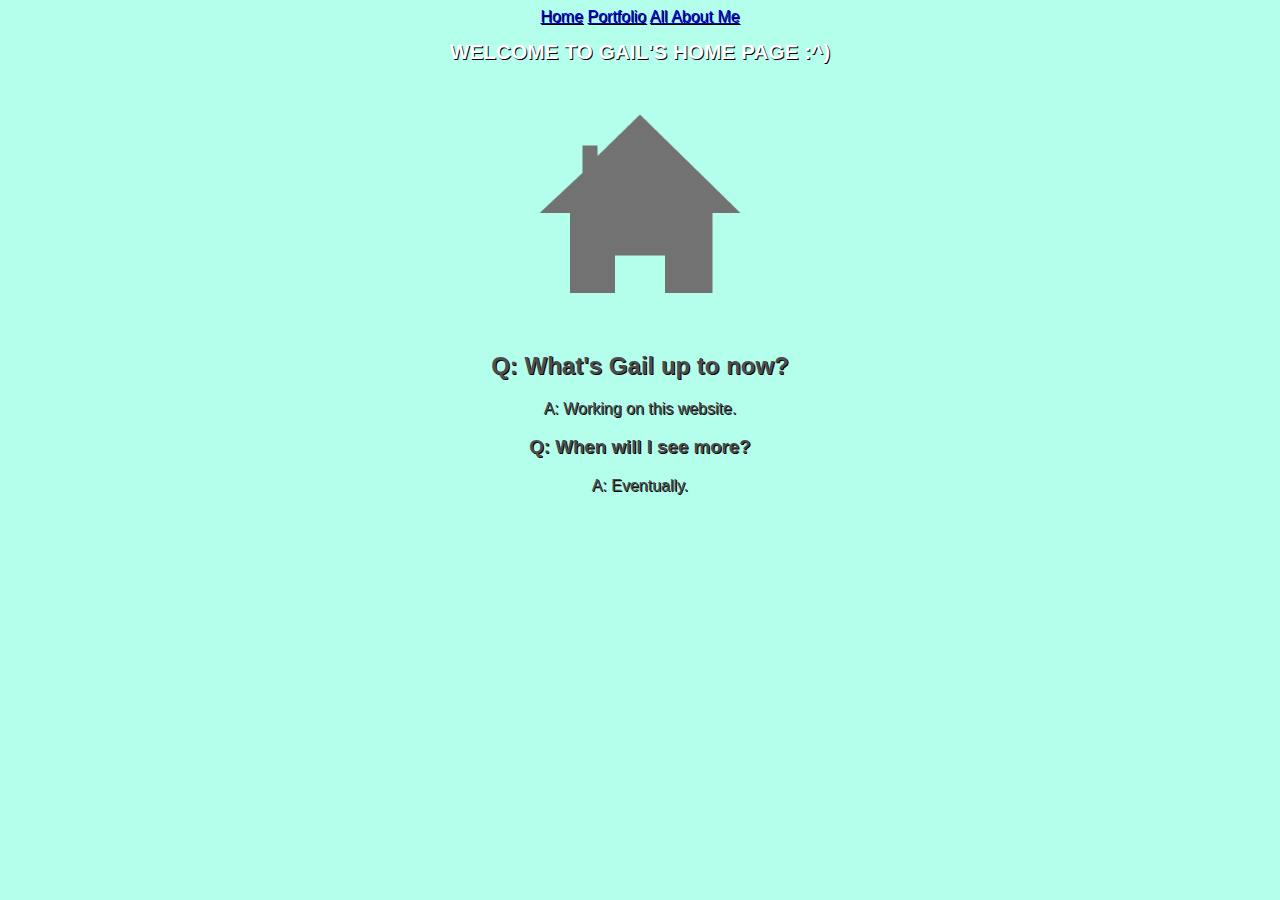
<file: index.html>
<!doctype html>
<html lang="en">
  <head>
    <meta charset="utf-8">
    <title>Home</title>
    <link href="css.css" rel="stylesheet" type="text/css">
  </head>
  <body>
  <center>
    <a href="index.html">Home</a>
    <a href="portfolio.html">Portfolio</a>
    <a href="allaboutme.html">All About Me</a> 
      
    <h1 style="color:white;">WELCOME TO GAIL'S HOME PAGE :^)</h1><h1></h1>
    <img src="images/hom.png" height="250">
    <h2>Q: What's Gail up to now?</h2>
    <p>A: Working on this website.</p>
    <h3>Q: When will I see more?</h3>
    <p>A: Eventually.</p>
    </center>
    
  
  </body>
</html>
</file>
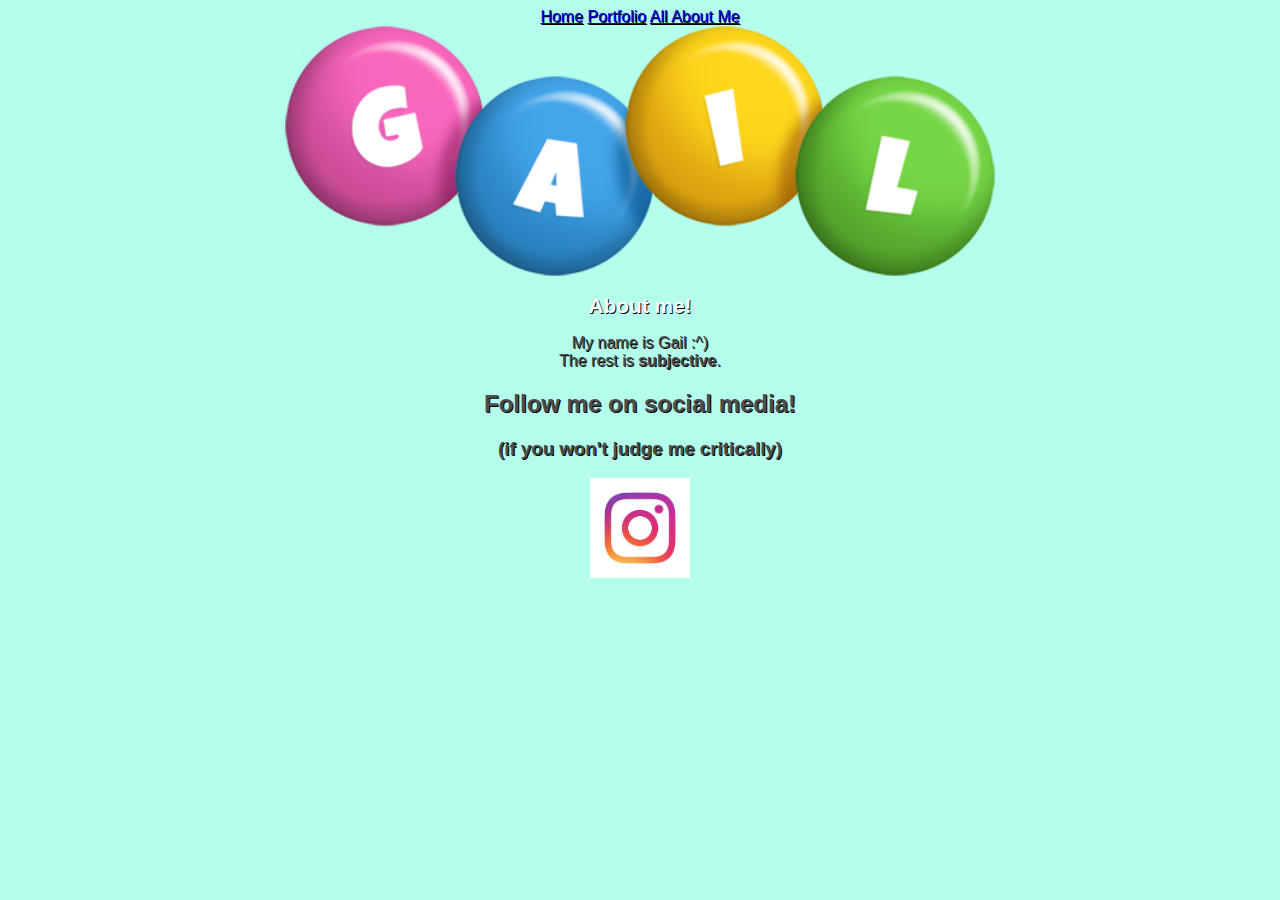
<file: allaboutme.html>
<!doctype html>
	<html lang="en">
	  <head>
	    <meta charset="utf-8">
	    <title>All About Me</title>
	     <link href="css.css" rel="stylesheet" type="text/css">
	  </head>
	  <body>  <center>
      <a href="index.html">Home</a>
    <a href="portfolio.html">Portfolio</a>
    <a href="allaboutme.html">All About Me</a>
    <br>
    <img src="images/gai.png" height="250">
   <center><h1 style="color:white;">About me!</h1>
    <p> My name is Gail :^)
    <br>The rest is <b>subjective</b>.</p>
    <h2>Follow me on social media!</h2>
    <h3> (if you won't judge me critically)</h3>
    <a target="_blank" href="https://www.instagram.com/awsumnes/?hl=en">
      <img src="images/ig.jpg" height="100">
    </a></center>
</body>
</html>
</file>
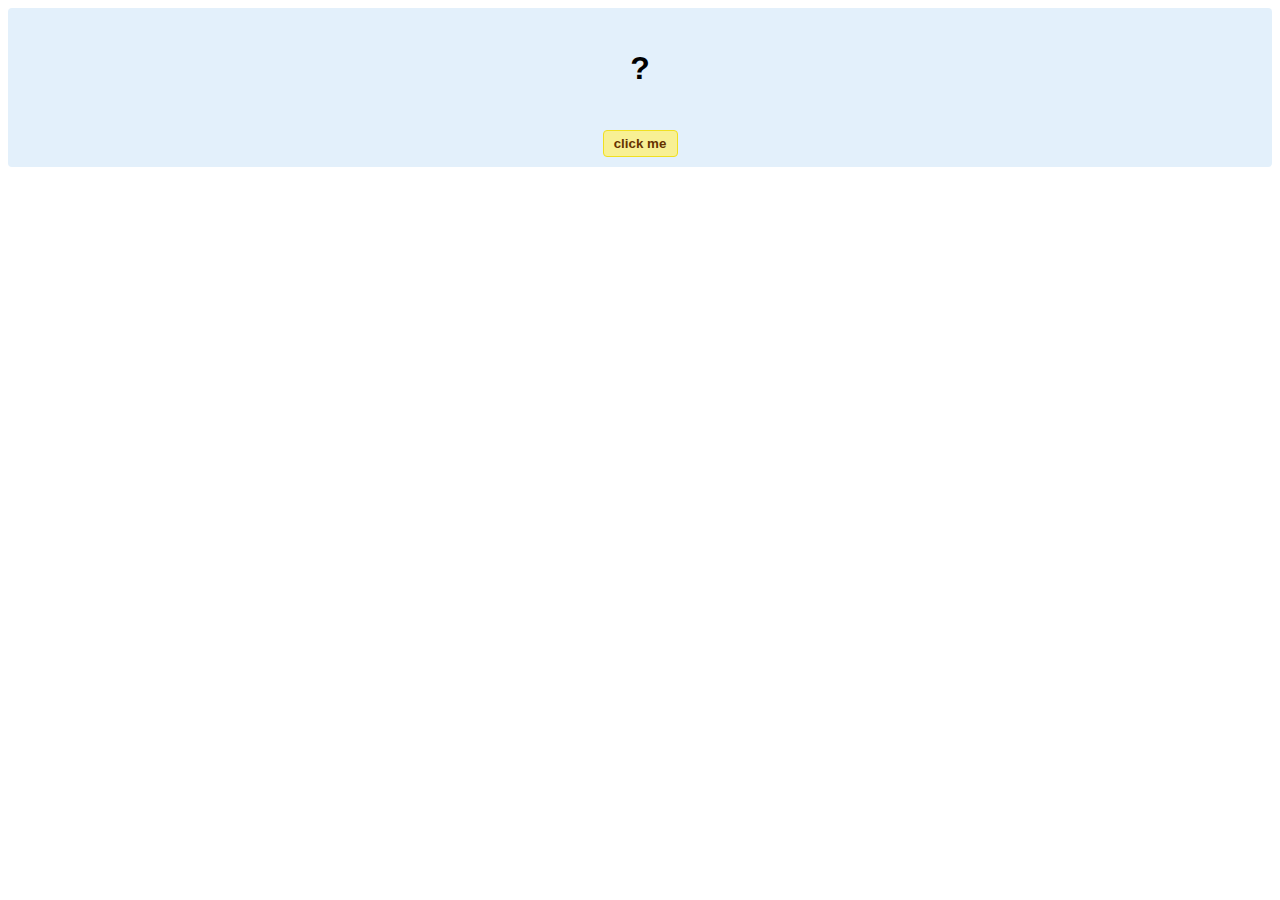
<file: hello-world.html>
<!DOCTYPE html>
<!-- HTML5 Hello world by kirupa - http://www.kirupa.com/html5/getting_your_feet_wet_html5_pg1.htm -->
<html lang="en-us">

<head>
<meta charset="utf-8">
<title>Hello...</title>
<style type="text/css">
#mainContent {
	font-family: Arial, Helvetica, sans-serif;
	font-size: xx-large;
	font-weight: bold;
	background-color: #E3F0FB;
	border-radius: 4px;
	padding: 10px;
	text-align: center;
}
.buttonStyle {
	border-radius: 4px;
	border: thin solid #F0E020;
	padding: 5px;
	background-color: #F8F094;
	font-family: "Segoe UI", Tahoma, Geneva, Verdana, sans-serif;
	font-weight: bold;
	color: #663300;
	width: 75px;
}

.buttonStyle:hover {
	border: thin solid #FFCC00;
	background-color: #FCF9D6;
	color: #996633;
	cursor: pointer;
}
.buttonStyle:active {
	border: thin solid #99CC00;
	background-color: #F5FFD2;
	color: #669900;
	cursor: pointer;
}

</style>
</head>

<body>
<div id="mainContent">
<p id="helloText">?</p>
<button id="clickButton" class="buttonStyle">click me</button>
</div>
<script> 
var myButton = document.getElementById("clickButton");
var myText = document.getElementById("helloText");

myButton.addEventListener('click', doSomething, false)

function doSomething() {
	myText.textContent = "hello, world!";
}
</script>

</body>
</html>
</file>
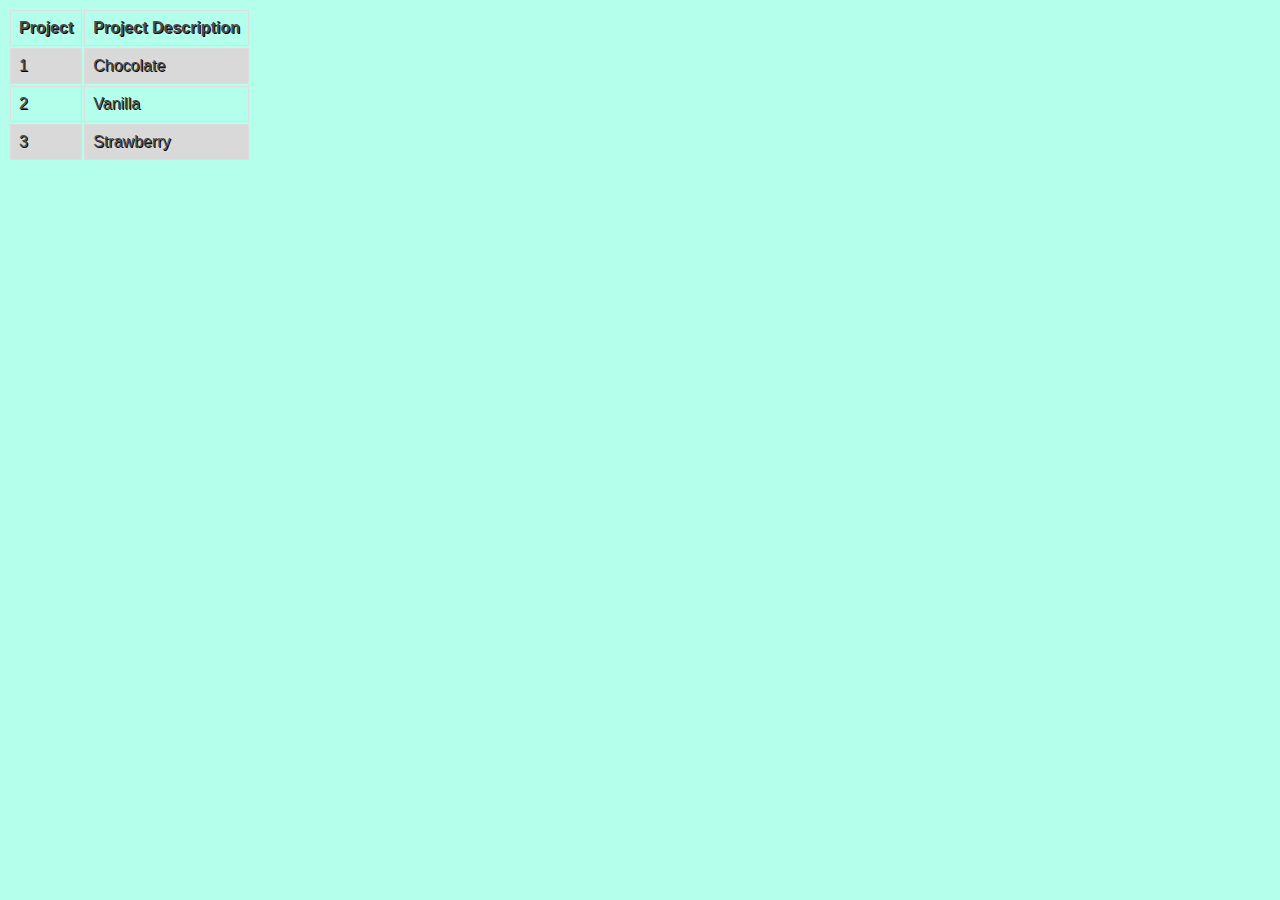
<file: ice.html>
<!doctype html>

<html lang="en">
  
<head>
    
<meta charset="utf-8">
    
<title>Ice Cream Chart</title>
<link href="css.css" rel="stylesheet" type="text/css">
  
</head>
  
<body>
  
<table>
  
<tr><th>Project</th><th>Project Description</th></tr>
  
<tr><td>1</td><td>Chocolate</td></tr>
  
<tr><td>2</td><td>Vanilla</td></tr>
  
<tr><td>3</td><td>Strawberry</td></tr>
  
</table>
  
</body>
  
</html>
</file>
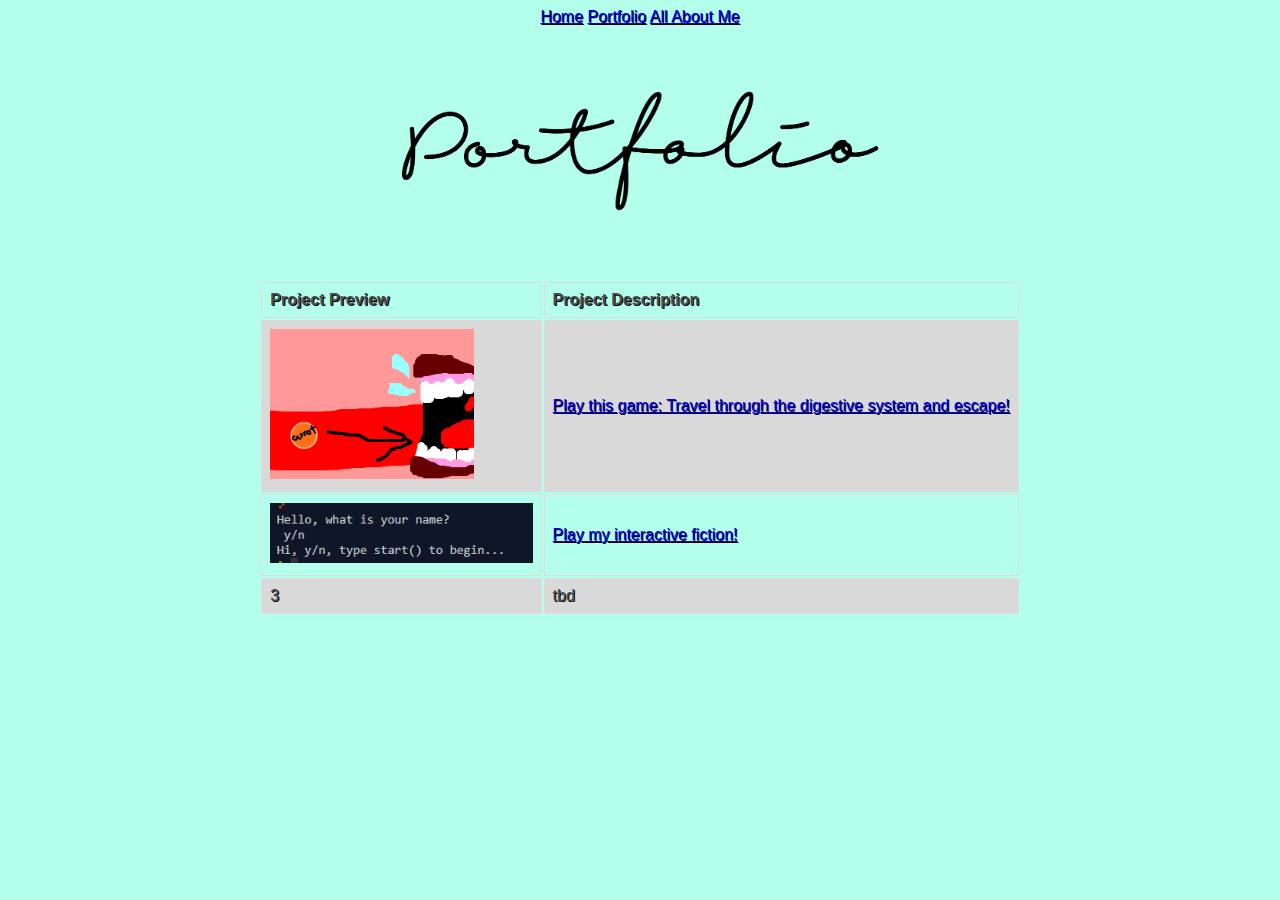
<file: portfolio.html>
<!doctype html>
	<html lang="en">
	  <head>
	    <meta charset="utf-8">
	    <title>Portfolio</title>
	    <link href="css.css" rel="stylesheet" type="text/css">
	  </head>
	  <body>
 <center>   
     <a href="index.html">Home</a>
    <a href="portfolio.html">Portfolio</a>
    <a href="allaboutme.html">All About Me</a>
   
<br>
    <img src="images/pott.png" height="250">
    
    </a>
<table>
  
<tr><th>Project Preview</th><th>Project Description</th></tr>
  
<tr><td><img src="images/numerouno.PNG" height="150"></td><td><a target="_blank" href="https://scratch.mit.edu/projects/177055984/">Play this game: Travel through the digestive system and escape!</a></td></tr>
  
<tr><td><img src="images/ssss.PNG" height="60"></td><td><a target="_blank" href="https://repl.it/@awsumnes/13project">Play my interactive fiction!</a></td></tr>
  
<tr><td>3</td><td>tbd</td></tr>
  
</table>
</center>
</body>
</html>
</file>
<file: css.css>
body{
	
font-family: "Verdana", "Arial", sans-serif;
	
color: #4d4d4d;
	background-color: #b3ffec;
	
text-shadow: 1px 1px #000000;
	text-align: center;

}



h1 {
	
font-size: 1.3em;
	
text-align: center;
	
text-shadow: 2px px #000000;

}


td, th {
    
border: 1px solid #dddddd;
    
text-align: left;
    
padding: 8px;

}



tr:nth-child(even) {
    
background-color: #d9d9d9;
</file>
